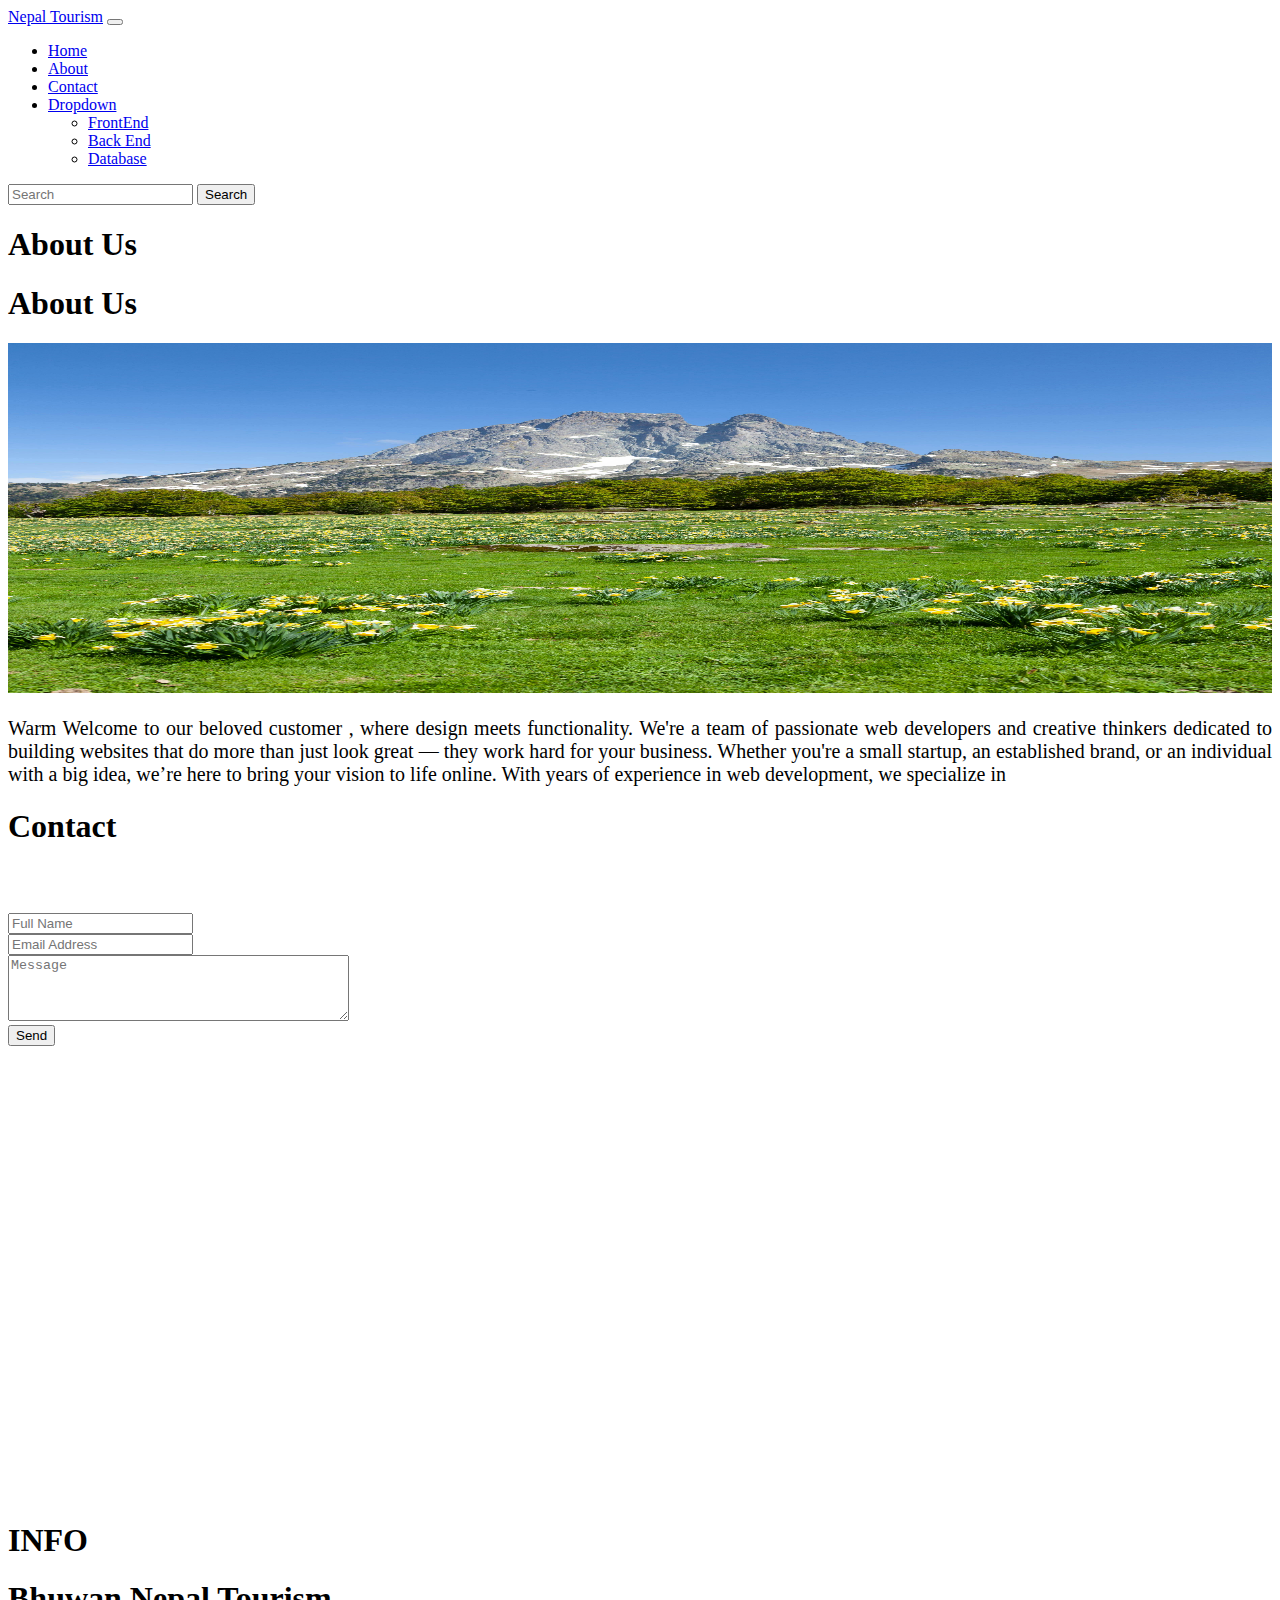
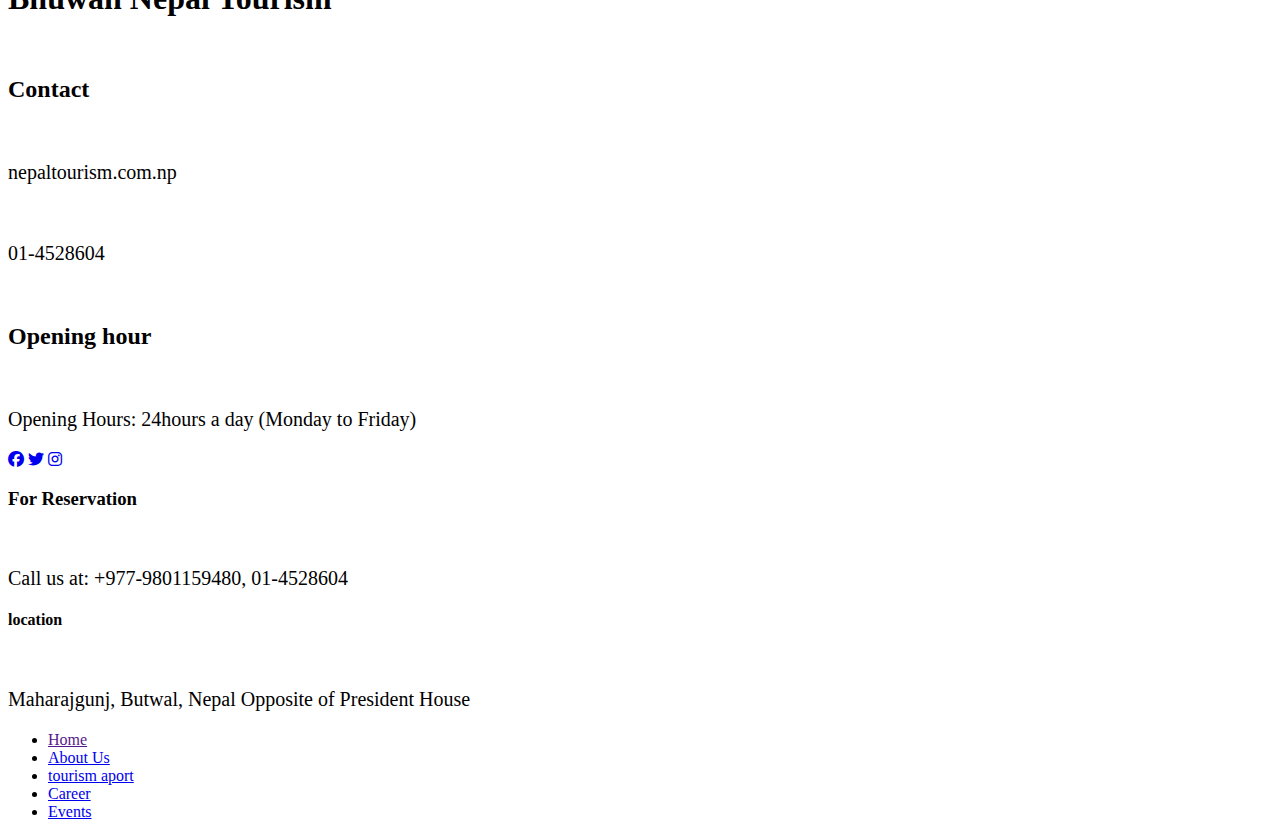
<file: about.html>
<!DOCTYPE html>
<html>
<head>
	<meta charset="utf-8">
	<meta name="viewport" content="width=device-width, initial-scale=1">
	<title>Home Page</title>

	<link href="https://cdn.jsdelivr.net/npm/bootstrap@5.0.2/dist/css/bootstrap.min.css" rel="stylesheet" integrity="sha384-EVSTQN3/azprG1Anm3QDgpJLIm9Nao0Yz1ztcQTwFspd3yD65VohhpuuCOmLASjC" crossorigin="anonymous">

	<link rel="stylesheet" type="text/css" href="assets/css/style.css">

	<link rel="stylesheet" href="https://cdnjs.cloudflare.com/ajax/libs/font-awesome/6.7.2/css/all.min.css" integrity="sha512-Evv84Mr4kqVGRNSgIGL/F/aIDqQb7xQ2vcrdIwxfjThSH8CSR7PBEakCr51Ck+w+/U6swU2Im1vVX0SVk9ABhg==" crossorigin="anonymous" referrerpolicy="no-referrer" />
</head>
<body>
	<div class="wrapper">
		<header>
			<nav class="navbar navbar-expand-sm navbar-dark bg-dark">
				<div class="container-fluid">
					<a class="navbar-brand" href="javascript:void(0)">Nepal Tourism</a>
					<button class="navbar-toggler" type="button" data-bs-toggle="collapse" data-bs-target="#mynavbar">
						<span class="navbar-toggler-icon"></span>
					</button>
					<div class="collapse navbar-collapse" id="mynavbar">
						<ul class="navbar-nav mx-auto">
							<li class="nav-item">
								<a class="nav-link" href="javascript:void(0)">Home</a>
							</li>
							<li class="nav-item">
								<a class="nav-link" href="about.html">About</a>
							</li>
							<li class="nav-item">
								<a class="nav-link" href="javascript:void(0)">Contact</a>
							</li>
							<li class="nav-item dropdown">
								<a class="nav-link dropdown-toggle" href="#" role="button" data-bs-toggle="dropdown">Dropdown</a>
								<ul class="dropdown-menu">
									<li><a class="dropdown-item" href="#">FrontEnd</a></li>
									<li><a class="dropdown-item" href="#">Back End</a></li>
									<li><a class="dropdown-item" href="#">Database</a></li>
								</ul>
							</li>
						</ul>
						<form class="d-flex">
							<input class="form-control me-2" type="text" placeholder="Search">
							<button class="btn btn-primary" type="button">Search</button>
						</form>
					</div>
				</div>
			</nav>
		</header>
			<section id="bread_crumb">
			<div class="container-fluid crumb">
				<h1>About Us</h1>
			</div>
		</section>

		<section id="home">

			
		<section>
			<h1 class="text-center mt-5 mb-5">About Us</h1>

			<div class="container px-4">
				<div class="row gx-5">
					<div class="col">
						<div class="p-3 border bg-light">
							<img src="assets/images/home4.jpg" height="350px" width="100%">

						</div>
					</div>
					<div class="col">
						<div class="p-3 border bg-light">
							<p>
								Warm Welcome to our beloved customer , where design meets functionality.

								We're a team of passionate web developers and creative thinkers dedicated to building websites that do more than just look great — they work hard for your business. Whether you're a small startup, an established brand, or an individual with a big idea, we’re here to bring your vision to life online.
								With years of experience in web development, we specialize in 
							</p>
						</div>
					</div>
				</div>
			</div>
		</section>
		
		<footer class="hello">
			<h1 class="text-center mt-5 mb-5">Contact</h1>
			<div  class="container-fluid">
				<div class="container">
					<div class="row gap-3 " >

						<div class="col k mt-5 p-3 bg-dark  text-center">
							<h1 style="color: white; margin-top: 10px; margin-bottom: 10px ;">Contact For Any Queries</h1>
							<input type="textbox" placeholder="Full Name"><br>
							<input type="textbox" placeholder="Email Address">
							<br>
							<textarea rows="4" cols="40" placeholder="Message"></textarea><br>
							<input type="button"  class="ren2" value="Send"><br>
						</div>

						<div class="col  mt-5 p-3  text-center bg-light">
							<iframe src="https://www.google.com/maps/embed?pb=!1m18!1m12!1m3!1d3531.540598745585!2d85.32773519999999!3d27.7314672!2m3!1f0!2f0!3f0!3m2!1i1024!2i768!4f13.1!3m3!1m2!1s0x39eb191780acf2a5%3A0xbba21002062d13d9!2sLe%20Sherpa%20Restaurant!5e0!3m2!1sen!2snp!4v1750743975054!5m2!1sen!2snp" width="100%" height="450px" style="border:0;" allowfullscreen="" loading="lazy" referrerpolicy="no-referrer-when-downgrade"></iframe>
						</div>




					</div>

				</div>

			</div>
		</footer>

		<footer class ="demo">
			<h1 class="text-center mt-5 mb-5 ">INFO</h1>
			<div  class="container-fluid">
				<div class="container">
					<div class="row gap-3 bg-dark" >
						<div class="col  mt-5 p-3   text-center">
							<h1> Bhuwan Nepal Tourism</h1><br>
							<h2> Contact</h2><br>
							<p>nepaltourism.com.np</p><br>
							<p>
								01-4528604
							</p><br>
							<h2> Opening hour</h2><br>
							<p>
								Opening Hours: 24hours a day

								(Monday to Friday)
							</p>
							<a href="https://www.facebook.com/"><i class="fa-brands fa-facebook " ></i></a>
							<a href="https://x.com/?lang=en"><i class="fa-brands fa-twitter"></i></a>
							<a href="https://www.instagram.com/"><i class="fa-brands fa-instagram"></i></a>
						</div>
						<div class="col  mt-5 p-3   text-center">
							<h3> For Reservation</h3><br>
							<p>
								Call us at: +977-9801159480,
								01-4528604
							</p>
							<h4> location</h4><br>
							<p>
								Maharajgunj, Butwal, Nepal
								Opposite of President House
							</p>
						</div>
						<div class="col  pt-5  ">
							<ul class="mt-5 pt-5">
								<li>
									<a href="">Home</a>
								</li>
								<li>
									<a href="#">About Us</a>
								</li>
								<li>
									<a href="#">tourism aport</a>
								</li>
								<li>
									<a href="#">Career</a>
								</li>
								<li>
									<a href="#">Events</a>
								</li>
							</ul>
						</div>



					</div>

				</div>

			</div>
		</footer>




	</div>




	<script src="https://cdn.jsdelivr.net/npm/bootstrap@5.0.2/dist/js/bootstrap.bundle.min.js" integrity="sha384-MrcW6ZMFYlzcLA8Nl+NtUVF0sA7MsXsP1UyJoMp4YLEuNSfAP+JcXn/tWtIaxVXM" crossorigin="anonymous"></script>
	</body
</file>
<file: assets/css/style.css>
.text-black
{
	color:black !important;
}

.carousel-inner .carousel-item img
{
	height: 80vh;
}
p{
	text-align: justify;
	font-size: 20px;
}
.bg-img
{
	background-image: linear-gradient(rgba(0,0,0,0.7),rgba(0,0,0,0.7)),url("../images/bg.jpg");
	height:70vh;
	width: 100%;
	background-repeat: no-repeat;
	background-size: cover;
	background-position: center;
} 
.card-text
{
	font-size: 15px;
}
</file>
